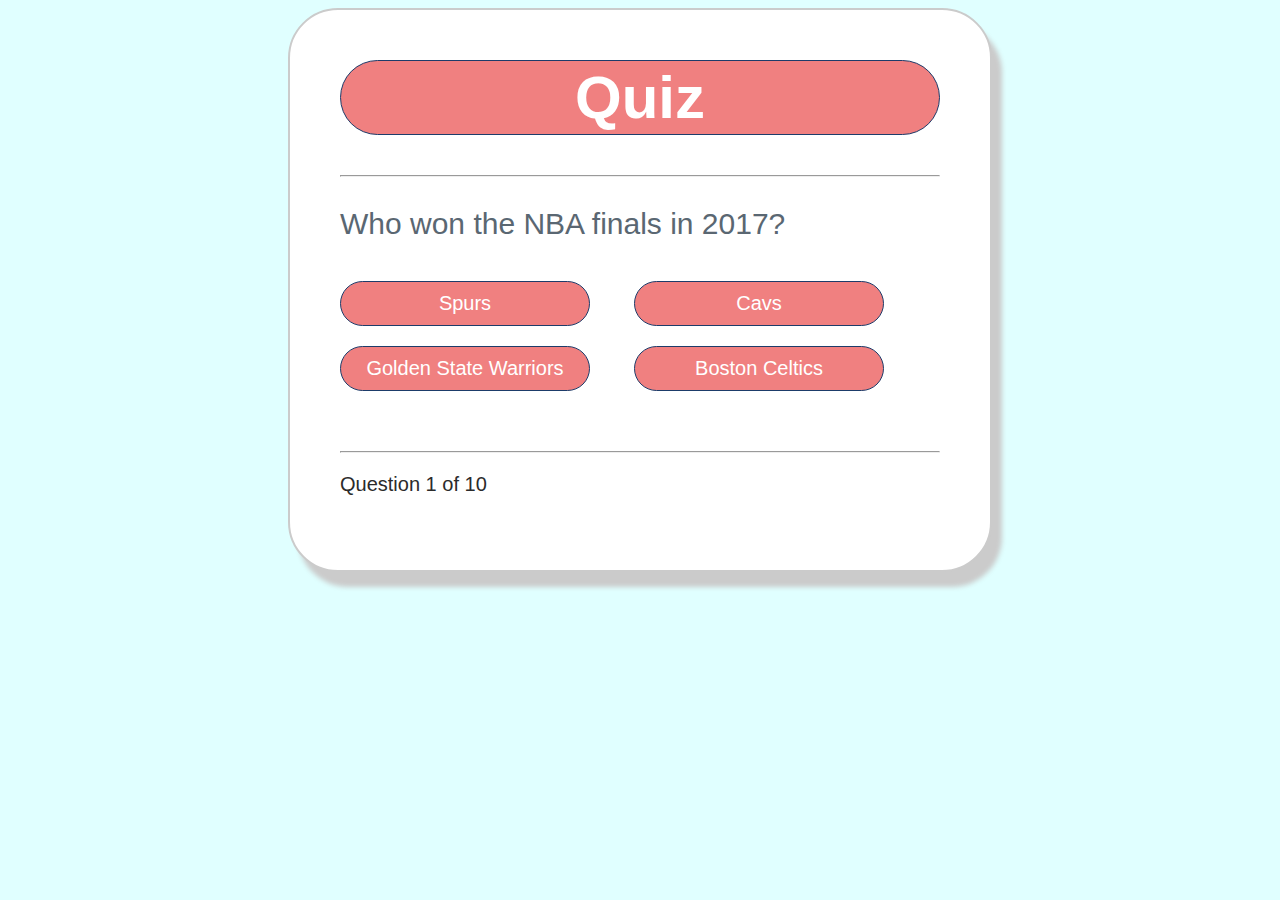
<file: index.html>
<!DOCTYPE html>
<html lang="en">
<head>
  <meta charset="utf-8">
  <title>Quiz</title>
  <link rel="stylesheet" type="text/css" href="index.css">
</head>
<body>
  <div class="grid">
    <div id="quiz">
      <h1>Quiz</h1>
      <hr style="margin-bottom: 20px">

      <p id="question"></p>

      <div class="buttons">
        <button id="btn0"><span id="choice0"></span></button>
        <button id="btn1"><span id="choice1"></span></button>
        <button id="btn2"><span id="choice2"></span></button>
        <button id="btn3"><span id="choice3"></span></button>
      </div>

      <hr style="margin-top: 50px">
      <footer>
        <p id="progress">Question x of y.</p>
      </footer>
    </div>
  </div>

</body>
<script src="index.js"></script>
</html>
</file>
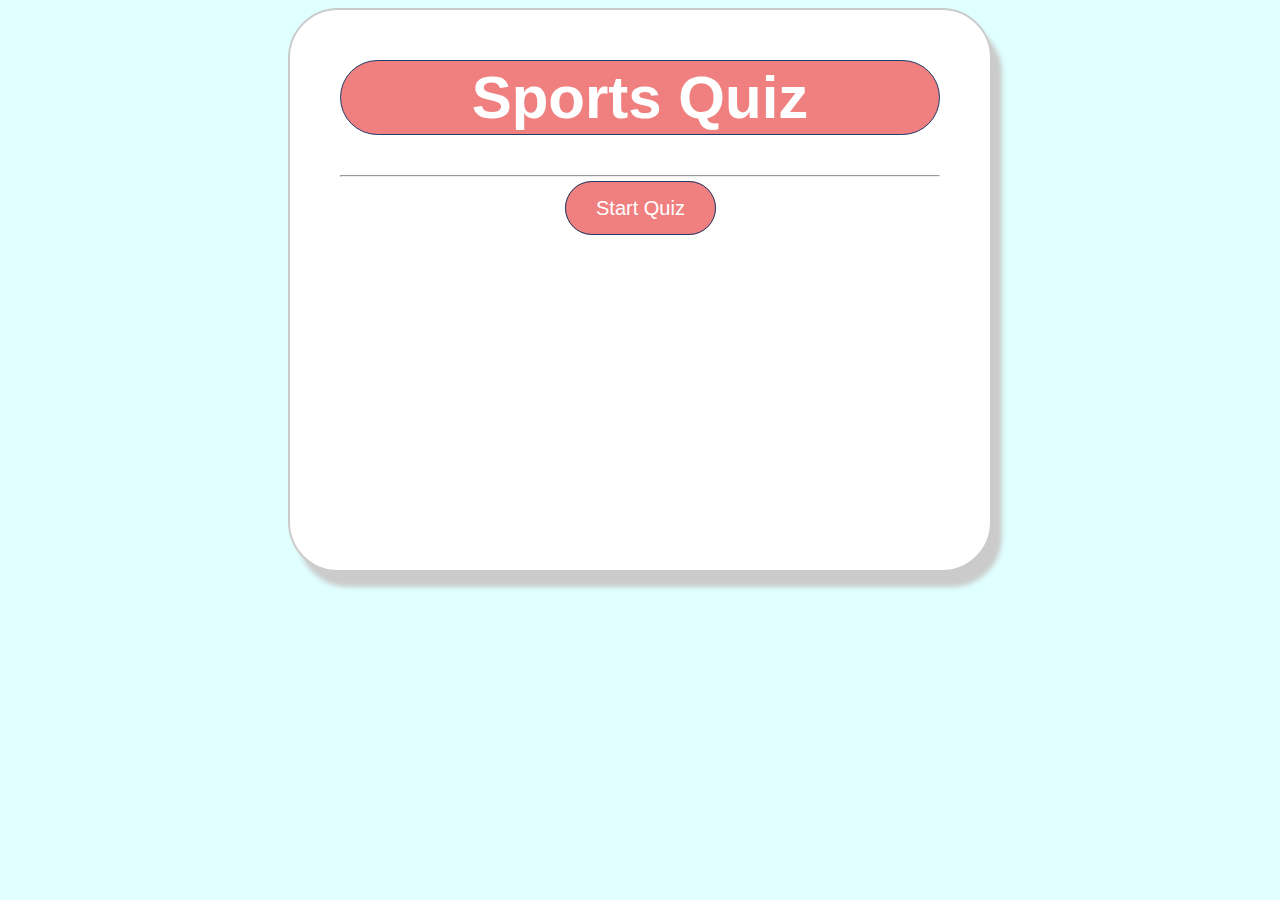
<file: splash.html>
<!DOCTYPE html>
<html lang="en">
<head>
	<meta charset="utf-8">
	<title>Quiz</title>
	<link rel="stylesheet" type="text/css" href="index.css">
</head>
<body>
	<div class="grid">
		<div id="quiz">
			<h1>Sports Quiz</h1>
			<hr style="margin-bottom: 20px">
	<a href="index.html">Start Quiz</a>

			
		</div>
	</div>

</body>
<script src="index.js"></script>
</html>
</file>
<file: index.css>
body {
	background-color: #E0FFFF;
}

.grid {
	width: 600px;
	height: 500px;
	margin: 0 auto;
	background-color: #fff;
	padding: 10px 50px 50px 50px;
	border-radius: 50px;
	border: 2px solid #cbcbcb;
	box-shadow: 10px 15px 5px #cbcbcb;
}

.grid h1 {
	font-family: sans-serif;
	background-color: #F08080;
	font-size: 60px;
	text-align: center;
	color: #fff;
	padding: 2px 0px;
	border-radius: 50px;
	border:1px solid #1d3c6a;
}

.grid #question {
	font-family: sans-serif;
	font-size: 30px;
	color: #5a6772;
}

.buttons {
	margin-top: 30px;
}

#btn0, #btn1, #btn2, #btn3 {
	background-color: #F08080;
	width: 250px;
	font-size: 20px;
	color: #fff;
	border:1px solid #1d3c6a;
	border-radius: 50px;
	margin: 10px 40px 10px 0px;
	padding: 10px 10px;
}

#score {
	text-align: center;
	font-family: sans-serif;
	font-size: 30px;
}

#progress {
	color: #2b2b2b;
	font-size: 20px ;
	font-family: sans-serif;
}

#btn0:hover, #btn1:hover, #btn2:hover, #btn3:hover {
	cursor: pointer;
	background-color: lightblue;
}


#btn0:focus, #btn1:focus, #btn2:focus, #btn3:focus {
	outline: 0;
}

#btn {
	color: #fff;
}

a {
	text-decoration: none;
	font-family: sans-serif;
	background-color: #F08080;
	font-size: 20px;
	text-align: center;
	color: #fff;
	padding: 15px 30px;
	border-radius: 60px;
	border:1px solid #1d3c6a;
	margin: 40px 40px 40px 225px;
}

a:hover {
	background-color: lightblue;
}

#quiz h2 {
	margin-top: 100px;
}
</file>
